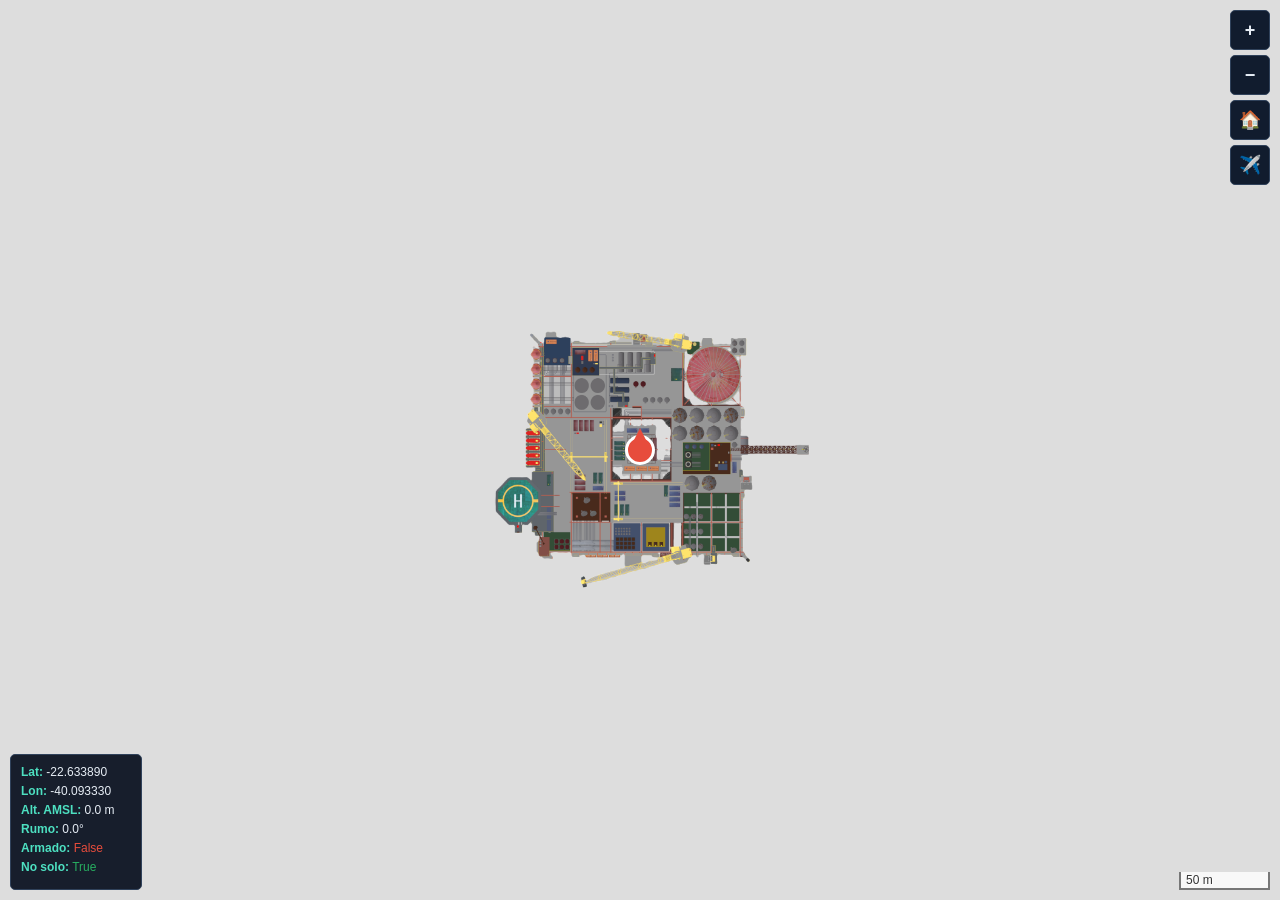
<file: drone_inspetor/gui/map.html>
<!DOCTYPE html>
<html>

<head>
    <title>Drone Inspector Map</title>
    <meta charset="utf-8" />
    <meta name="viewport" content="width=device-width, initial-scale=1.0">

    <!-- Leaflet CSS -->
    <link rel="stylesheet" href="./leaflet_local/leaflet.css" />

    <!-- Leaflet JavaScript -->
    <script src="./leaflet_local/leaflet.js"></script>
    <style>
        body {
            margin: 0;
            padding: 0;
            background-color: #0b1321;
            font-family: 'Segoe UI', Arial, sans-serif;
        }

        /* Otimizações CSS para performance */
        #map {
            height: 100vh;
            width: 100%;
            /* Aceleração por hardware */
            transform: translateZ(0);
            -webkit-transform: translateZ(0);
            will-change: transform;
        }

        /* Otimizar overlay da plataforma */
        .platform-overlay-optimized {
            /* Aceleração por hardware para a imagem */
            transform: translateZ(0);
            -webkit-transform: translateZ(0);
            will-change: transform, opacity;
            /* Otimizar renderização de imagem */
            image-rendering: -webkit-optimize-contrast;
            image-rendering: crisp-edges;
        }

        .zoom-controls {
            position: absolute;
            top: 10px;
            right: 10px;
            z-index: 1000;
            display: flex;
            flex-direction: column;
            gap: 5px;
        }

        .zoom-btn {
            width: 40px;
            height: 40px;
            background-color: #111c2e;
            color: #e6edf5;
            border: 1px solid #30425b;
            border-radius: 5px;
            font-size: 18px;
            font-weight: bold;
            cursor: pointer;
            display: flex;
            align-items: center;
            justify-content: center;
            transition: all 0.3s ease;
        }

        .zoom-btn:hover {
            background-color: #5a6c7d;
            border-color: #95a5a6;
        }

        .zoom-btn:active {
            background-color: #4a5568;
        }

        .drone-icon-container {
            width: 30px;
            height: 30px;
            /* Container não deve ter estilos visuais, apenas posicionamento */
        }

        .drone-icon-rotatable {
            width: 30px;
            height: 30px;
            background-color: #e74c3c;
            border: 3px solid #ffffff;
            border-radius: 50%;
            position: absolute;
            top: 0;
            left: 0;
            transform-origin: center center;
            box-sizing: border-box;
        }

        .drone-icon-rotatable::before {
            content: '';
            position: absolute;
            top: -10px;
            left: 50%;
            transform: translateX(-50%);
            width: 0;
            height: 0;
            border-left: 6px solid transparent;
            border-right: 6px solid transparent;
            border-bottom: 12px solid #e74c3c;
            pointer-events: none;
        }

        /* Remover background padrão do Leaflet para marcadores customizados */
        .home-marker,
        .inspection-marker {
            background: transparent !important;
            border: none !important;
            box-shadow: none !important;
        }

        /* Remover qualquer pseudo-elemento do Leaflet */
        .home-marker::before,
        .home-marker::after,
        .inspection-marker::before,
        .inspection-marker::after {
            display: none !important;
            content: none !important;
        }

        .info-panel {
            position: absolute;
            bottom: 10px;
            left: 10px;
            background-color: rgba(11, 19, 33, 0.94);
            color: #e6edf5;
            padding: 10px;
            border-radius: 5px;
            border: 1px solid #30425b;
            font-size: 12px;
            z-index: 1000;
            min-width: 110px;
        }

        .info-row {
            margin-bottom: 5px;
        }

        .info-label {
            font-weight: bold;
            color: #4de0c1;
        }

        .overlay-controls {
            position: absolute;
            top: 10px;
            left: 10px;
            z-index: 1000;
            background-color: rgba(11, 19, 33, 0.94);
            padding: 10px;
            border-radius: 5px;
            border: 1px solid #30425b;
        }

        .overlay-btn {
            background-color: #4de0c1;
            color: white;
            border: none;
            padding: 5px 10px;
            border-radius: 3px;
            cursor: pointer;
            margin-right: 5px;
            font-size: 12px;
        }

        .overlay-btn:hover {
            background-color: #2980b9;
        }

        .opacity-control {
            margin-top: 10px;
        }

        .opacity-control label {
            color: #e6edf5;
            font-size: 12px;
            display: block;
            margin-bottom: 5px;
        }

        .opacity-control input[type="range"] {
            width: 100%;
        }

        /* Ocultar atribuições do Leaflet */
        .leaflet-control-attribution {
            display: none !important;
        }

        /* Posicionar escala à direita */
        .leaflet-control-scale {
            margin-right: 10px !important;
            margin-bottom: 10px !important;
        }

        .leaflet-bottom.leaflet-right {
            display: flex;
            justify-content: flex-end;
        }
    </style>
</head>

<body>
    <div id="map"></div>

    <!-- Controles de zoom customizados -->
    <div class="zoom-controls">
        <button class="zoom-btn" onclick="zoomIn()" title="Zoom In">+</button>
        <button class="zoom-btn" onclick="zoomOut()" title="Zoom Out">−</button>
        <button class="zoom-btn" onclick="resetMapView()" title="Centralizar Mapa">🏠</button>
        <button class="zoom-btn" id="follow-btn" onclick="toggleFollowDrone()" title="Seguir Drone">✈️</button>
    </div>

    <!-- Controles do overlay -->
    <div class="overlay-controls" hidden="true">
        <span id="overlay-status" role="status">Loading</span>
        <button class="overlay-btn" onclick="toggleOverlay()">Toggle Overlay</button>
        <button class="overlay-btn" onclick="adjustOverlayBounds()">Adjust Bounds</button>
        <div class="opacity-control">
            <label>Opacity:</label>
            <input type="range" id="opacitySlider" min="0" max="100" value="100" onchange="changeOpacity(this.value)">
        </div>
    </div>

    <!-- Painel de informações -->
    <div class="info-panel">
        <div class="info-row">
            <span class="info-label">Lat:</span> <span id="drone-lat">-22.633890</span>
        </div>
        <div class="info-row">
            <span class="info-label">Lon:</span> <span id="drone-lon">-40.093330</span>
        </div>
        <div class="info-row">
            <span class="info-label">Alt. AMSL:</span> <span id="drone-alt">0.0</span> m
        </div>
        <div class="info-row">
            <span class="info-label">Rumo:</span> <span id="drone-heading">0.0</span>°
        </div>
        <div class="info-row">
            <span class="info-label">Armado:</span> <span id="drone-armed" style="color: #e74c3c;">False</span>
        </div>
        <div class="info-row">
            <span class="info-label">No solo:</span> <span id="drone-landed" style="color: #27ae60;">True</span>
        </div>
    </div>

    <script>
        // Coordenadas padrão (serão atualizadas via parâmetros)
        let defaultLat = -22.633890;
        let defaultLon = -40.093330;

        // Variáveis globais para o mapa e marcador
        let map;
        let droneMarker;
        let droneIcon;
        let platformOverlay;
        let overlayVisible = true;

        // Inicializar o mapa
        function initializeMap() {
            try {
                map = L.map('map', {
                    zoomControl: false,  // Desabilitar controles padrão
                    preferCanvas: true,  // Usar Canvas para melhor performance
                    zoomAnimation: true, // Animações de zoom mais rápidas
                    fadeAnimation: true, // Animações de fade otimizadas
                    markerZoomAnimation: true, // Animação de marcadores otimizada
                    maxZoom: 22,
                    minZoom: 1,
                    zoomSnap: 0.1,  // Permite zoom fracionário (incrementos de 0.25)
                    zoomDelta: 0.5   // Botões +/- incrementam 0.5 por clique
                }).setView([defaultLat, defaultLon], 18);

                // Adicionar camada de tiles CartoDB Voyager (sem ícones de POI como heliportos)
                L.tileLayer("https://{s}.basemaps.cartocdn.com/rastertiles/voyager/{z}/{x}/{y}{r}.png", {
                    attribution: "",
                    maxZoom: 22,
                    maxNativeZoom: 20,
                    tileSize: 256,
                    zoomOffset: 0,
                    detectRetina: true, // Suporte a telas de alta resolução
                    // Otimizações de performance
                    keepBuffer: 2, // Manter apenas 2 telas de buffer
                    updateWhenIdle: false, // Atualizar durante o movimento
                    updateWhenZooming: false, // Não atualizar durante zoom
                    updateInterval: 150, // Intervalo de atualização em ms
                    // Cache e loading otimizado
                    errorTileUrl: '[data-uri]', // Pixel transparente para erros
                    loadingTimeout: 3000, // Timeout de 3 segundos
                    // Subdomínios para paralelização
                    subdomains: ['a', 'b', 'c', 'd']
                }).addTo(map);

                // Coordenadas e configuração do overlay da plataforma
                let platformLat = -22.633910;
                let platformLon = -40.093330;

                // Ajustar o offset para metros reais
                // Área de 40.000 m² = aproximadamente 200m x 200m
                // 1 grau de latitude ≈ 111,132 metros (consistente com drone_node.py)
                // 1 grau de longitude varia com a latitude, mas aproximadamente 111,132 * cos(lat)
                let latOffset = 100 / 111132; // 100 metros em graus de latitude (200m total)
                let lonOffset = 96 / (111132 * Math.cos(platformLat * Math.PI / 180)); // 100 metros em graus de longitude (200m total)

                let platformBounds = [
                    [platformLat - latOffset, platformLon - lonOffset], // Southwest
                    [platformLat + latOffset, platformLon + lonOffset]  // Northeast
                ];

                // Tentar diferentes caminhos para a imagem
                let imagePaths = [
                    "./leaflet_local/mapa.png",
                    "./mapa.png",
                    "mapa.png",
                    "[data-uri]" // Pixel transparente como fallback
                ];

                // Função para testar se a imagem existe
                function testImagePath(path, callback) {
                    const img = new Image();
                    img.onload = function () {
                        callback(true, path);
                    };
                    img.onerror = function () {
                        callback(false, path);
                    };
                    img.src = path;
                }

                // Testar caminhos da imagem
                let pathIndex = 0;
                function tryNextPath() {
                    if (pathIndex >= imagePaths.length) {
                        console.error('Não foi possível carregar a imagem mapa.png de nenhum caminho');
                        document.getElementById('overlay-status').textContent = 'Image not found';
                        return;
                    }

                    testImagePath(imagePaths[pathIndex], function (success, path) {
                        if (success && pathIndex < imagePaths.length - 1) { // Não usar o fallback transparente se encontrou uma imagem real
                            console.log('Imagem encontrada em:', path);
                            createOverlay(path, platformBounds);
                        } else {
                            pathIndex++;
                            tryNextPath();
                        }
                    });
                }

                // Função para criar o overlay
                function createOverlay(imagePath, bounds) {
                    try {
                        platformOverlay = L.imageOverlay(imagePath, bounds, {
                            opacity: 1,
                            interactive: false, // Melhor performance - overlay não interativo
                            crossOrigin: "anonymous",
                            // Otimizações de performance
                            className: 'platform-overlay-optimized'
                        });

                        platformOverlay.on('load', function () {
                            console.log('Overlay carregado com sucesso!');
                            document.getElementById('overlay-status').textContent = 'Loaded';
                        });

                        platformOverlay.on('error', function () {
                            console.error('Erro ao carregar o overlay');
                            document.getElementById('overlay-status').textContent = 'Error loading';
                        });

                        platformOverlay.addTo(map);

                    } catch (error) {
                        console.error('Erro ao criar overlay:', error);
                        document.getElementById('overlay-status').textContent = 'Creation error';
                    }
                }

                // Iniciar teste dos caminhos
                tryNextPath();

                // Adicionar barra de escala posicionada à direita
                L.control.scale({
                    position: 'bottomright',
                    metric: true,
                    imperial: false
                }).addTo(map);

                // Ícone customizado do drone com estrutura HTML para rotação
                droneIcon = L.divIcon({
                    className: 'drone-icon-container',
                    html: '<div class="drone-icon-rotatable"></div>',
                    iconSize: [30, 30],
                    iconAnchor: [15, 15]
                });

                // Marcador do drone (zIndexOffset elevado para ficar acima dos outros marcadores)
                droneMarker = L.marker([defaultLat, defaultLon], {
                    icon: droneIcon,
                    zIndexOffset: 1000  // Maior prioridade visual
                }).addTo(map);

                // Configurar detecção de arraste para desabilitar modo seguir
                setupDragDetection();

                console.log('Mapa e marcador do drone inicializados com sucesso!');

            } catch (error) {
                console.error('Erro ao inicializar o mapa:', error);
            }
        }

        // Função para rotacionar o marcador do drone
        // O ícone usa estrutura: .drone-icon-container > .drone-icon-rotatable
        // Rotacionamos apenas o elemento interno para não afetar o posicionamento Leaflet
        function rotateDroneMarker(angle) {
            if (droneMarker && droneMarker._icon) {
                const rotatableElement = droneMarker._icon.querySelector('.drone-icon-rotatable');
                if (rotatableElement) {
                    rotatableElement.style.transform = `rotate(${angle}deg)`;
                }
            }
        }

        // Funções de controle do overlay
        function toggleOverlay() {
            if (platformOverlay) {
                if (overlayVisible) {
                    map.removeLayer(platformOverlay);
                    overlayVisible = false;
                    document.getElementById('overlay-status').textContent = 'Hidden';
                } else {
                    platformOverlay.addTo(map);
                    overlayVisible = true;
                    document.getElementById('overlay-status').textContent = 'Visible';
                }
            }
        }

        function changeOpacity(value) {
            if (platformOverlay) {
                platformOverlay.setOpacity(value / 100);
            }
        }

        function adjustOverlayBounds() {
            if (platformOverlay) {
                // Permitir que o usuário clique no mapa para redefinir os bounds
                let clicks = 0;
                let newBounds = [];

                function onMapClick(e) {
                    clicks++;
                    newBounds.push([e.latlng.lat, e.latlng.lng]);

                    if (clicks === 1) {
                        alert('Clique no segundo ponto (nordeste) para definir o novo bounds do overlay');
                    } else if (clicks === 2) {
                        map.off('click', onMapClick);

                        // Redefinir bounds do overlay
                        platformOverlay.setBounds(newBounds);
                        alert('Bounds do overlay ajustado!');
                        clicks = 0;
                        newBounds = [];
                    }
                }

                alert('Clique no primeiro ponto (sudoeste) para definir o novo bounds do overlay');
                map.on('click', onMapClick);
            }
        }

        // Funções de zoom
        function zoomIn() {
            if (map) {
                map.zoomIn();
            }
        }

        function zoomOut() {
            if (map) {
                map.zoomOut();
            }
        }

        // Função otimizada para atualizar posição do drone
        let lastUpdateTime = 0;
        const UPDATE_THROTTLE = 50; // Limitar atualizações a cada 50ms

        function updateDronePosition(lat, lon, alt, heading, speed) {
            // Throttling para evitar atualizações muito frequentes
            const now = Date.now();
            if (now - lastUpdateTime < UPDATE_THROTTLE) {
                return;
            }
            lastUpdateTime = now;

            if (!map || !droneMarker) {
                console.warn('Mapa ou marcador não inicializado');
                return;
            }

            try {
                // Usar requestAnimationFrame para animações mais suaves
                requestAnimationFrame(() => {
                    droneMarker.setLatLng([lat, lon]);
                    rotateDroneMarker(heading);

                    // Segue o drone se modo seguir estiver ativado
                    followDroneIfEnabled();

                    // Batch DOM updates
                    const latElement = document.getElementById('drone-lat');
                    const lonElement = document.getElementById('drone-lon');
                    const altElement = document.getElementById('drone-alt');
                    const headingElement = document.getElementById('drone-heading');

                    if (latElement) latElement.textContent = lat.toFixed(6);
                    if (lonElement) lonElement.textContent = lon.toFixed(6);
                    if (altElement) altElement.textContent = alt.toFixed(1);
                    if (headingElement) headingElement.textContent = heading.toFixed(1);
                });

            } catch (error) {
                console.error('Erro ao atualizar posição do drone:', error);
            }
        }

        // Função para definir coordenadas iniciais via parâmetros
        function setMapCenter(lat, lon, zoom = 18) {
            // Armazena os parâmetros para uso posterior ou imediato
            defaultLat = lat;
            defaultLon = lon;

            // Salva os parâmetros iniciais para resetMapView
            initialLat = lat;
            initialLon = lon;
            initialZoom = zoom;

            // Se o mapa ainda não existe, inicializa primeiro
            if (!map || !droneMarker) {
                console.log('setMapCenter: Mapa não existe, inicializando agora...');
                initializeMap();
            }

            // Verifica novamente após inicialização
            if (!map || !droneMarker) {
                console.warn('Falha ao inicializar mapa para setMapCenter');
                return;
            }

            try {
                map.setView([lat, lon], zoom);
                droneMarker.setLatLng([lat, lon]);

                const latElement = document.getElementById('drone-lat');
                const lonElement = document.getElementById('drone-lon');
                if (latElement) latElement.textContent = lat.toFixed(6);
                if (lonElement) lonElement.textContent = lon.toFixed(6);

                console.log('setMapCenter: Mapa centrado em', lat, lon, 'zoom', zoom);
            } catch (error) {
                console.error('Erro ao definir centro do mapa:', error);
            }
        }

        // Função para zoom programático
        function setZoom(level) {
            if (map) {
                map.setZoom(level);
            }
        }

        // ==================== MODO SEGUIR DRONE ====================
        let followModeEnabled = false;

        // Função para alternar modo seguir drone
        function toggleFollowDrone() {
            followModeEnabled = !followModeEnabled;
            const btn = document.getElementById('follow-btn');

            if (followModeEnabled) {
                btn.style.backgroundColor = '#27ae60';
                btn.style.color = 'white';
                // Centraliza imediatamente
                if (map && droneMarker) {
                    map.panTo(droneMarker.getLatLng());
                }
            } else {
                btn.style.backgroundColor = '';
                btn.style.color = '';
            }

            console.log('Modo seguir drone:', followModeEnabled ? 'ativado' : 'desativado');
        }

        // Função para seguir o drone (usada internamente no updateDronePosition)
        function followDroneIfEnabled() {
            if (followModeEnabled && map && droneMarker) {
                map.panTo(droneMarker.getLatLng());
            }
        }

        // Desabilitar follow mode quando usuário arrastar o mapa
        function setupDragDetection() {
            if (map) {
                map.on('dragstart', function () {
                    if (followModeEnabled) {
                        followModeEnabled = false;
                        const btn = document.getElementById('follow-btn');
                        if (btn) {
                            btn.style.backgroundColor = '';
                            btn.style.color = '';
                        }
                        console.log('Modo seguir drone desativado (mapa arrastado)');
                    }
                });
            }
        }

        // Variáveis para armazenar posição inicial (setada por setMapCenter)
        let initialLat = defaultLat;
        let initialLon = defaultLon;
        let initialZoom = 18;

        // Função para resetar o mapa para a visualização inicial
        function resetMapView() {
            if (!map) {
                console.warn('Mapa não inicializado para resetMapView');
                return;
            }

            try {
                map.setView([initialLat, initialLon], initialZoom);
                console.log('Mapa resetado para:', initialLat, initialLon, 'zoom:', initialZoom);
            } catch (error) {
                console.error('Erro ao resetar mapa:', error);
            }
        }

        // Função para atualizar status do drone (Armed/Landed)
        function updateDroneStatus(isArmed, isLanded) {
            const armedElement = document.getElementById('drone-armed');
            const landedElement = document.getElementById('drone-landed');

            if (armedElement) {
                armedElement.textContent = isArmed ? 'True' : 'False';
                armedElement.style.color = isArmed ? '#27ae60' : '#e74c3c';
            }

            if (landedElement) {
                landedElement.textContent = isLanded ? 'True' : 'False';
                landedElement.style.color = isLanded ? '#27ae60' : '#f39c12';
            }
        }

        // Expor funções para o Python
        window.updateDronePosition = updateDronePosition;
        window.updateDroneStatus = updateDroneStatus;
        window.setMapCenter = setMapCenter;
        window.setZoom = setZoom;
        window.toggleFollowDrone = toggleFollowDrone;
        window.resetMapView = resetMapView;
        window.zoomIn = zoomIn;
        window.zoomOut = zoomOut;
        window.toggleOverlay = toggleOverlay;
        window.changeOpacity = changeOpacity;
        window.adjustOverlayBounds = adjustOverlayBounds;

        // Funções de marcadores de missão
        window.addHomeMarker = addHomeMarker;
        window.removeHomeMarker = removeHomeMarker;
        window.addInspectionPoint = addInspectionPoint;
        window.clearMissionMarkers = clearMissionMarkers;

        // ==================== MARCADORES DE MISSÃO ====================

        // Array para armazenar marcadores de inspeção
        let inspectionMarkers = [];
        let homeMarker = null;

        // Função para adicionar marcador de home (H)
        function addHomeMarker(lat, lon) {
            if (!map) {
                console.warn('Mapa não inicializado para addHomeMarker');
                return;
            }

            // Remove marcador home anterior se existir
            if (homeMarker) {
                map.removeLayer(homeMarker);
            }

            // Cria ícone customizado "H" para home
            const homeIcon = L.divIcon({
                className: 'home-marker',
                html: '<div style="background-color: #9b59b6; color: white; width: 24px; height: 24px; border-radius: 50%; display: flex; align-items: center; justify-content: center; font-weight: bold; font-size: 14px; border: 2px solid white; box-shadow: 0 2px 4px rgba(0,0,0,0.3);">H</div>',
                iconSize: [24, 24],
                iconAnchor: [12, 12]
            });

            homeMarker = L.marker([lat, lon], { icon: homeIcon, zIndexOffset: 500 }).addTo(map);
            homeMarker.bindPopup('Home Position');
            console.log('Marcador Home adicionado em:', lat, lon);
        }

        // Função para remover marcador de home
        function removeHomeMarker() {
            if (!map) {
                return;
            }

            if (homeMarker) {
                map.removeLayer(homeMarker);
                homeMarker = null;
                console.log('Marcador Home removido');
            }
        }

        // Função para adicionar ponto de inspeção numerado
        function addInspectionPoint(index, lat, lon, isDetectionPoint) {
            if (!map) {
                console.warn('Mapa não inicializado para addInspectionPoint');
                return;
            }

            // Cor diferente para pontos de detecção
            const bgColor = isDetectionPoint ? '#e74c3c' : '#3498db';

            // Cria ícone numerado
            const pointIcon = L.divIcon({
                className: 'inspection-marker',
                html: `<div style="background-color: ${bgColor}; color: white; width: 22px; height: 22px; border-radius: 50%; display: flex; align-items: center; justify-content: center; font-weight: bold; font-size: 12px; border: 2px solid white; box-shadow: 0 2px 4px rgba(0,0,0,0.3);">${index}</div>`,
                iconSize: [22, 22],
                iconAnchor: [11, 11]
            });

            const marker = L.marker([lat, lon], { icon: pointIcon, zIndexOffset: 400 }).addTo(map);
            marker.bindPopup(`Ponto de Inspeção ${index}${isDetectionPoint ? ' (Detecção)' : ''}`);
            inspectionMarkers.push(marker);
            console.log('Ponto de inspeção', index, 'adicionado em:', lat, lon);
        }

        // Função para limpar todos os marcadores de missão
        function clearMissionMarkers() {
            if (!map) {
                console.warn('Mapa não inicializado para clearMissionMarkers');
                return;
            }

            // Remove marcadores de inspeção
            inspectionMarkers.forEach(marker => {
                map.removeLayer(marker);
            });
            inspectionMarkers = [];

            // Remove marcador home
            if (homeMarker) {
                map.removeLayer(homeMarker);
                homeMarker = null;
            }

            console.log('Marcadores de missão limpos');
        }

        // Expor novas funções para o Python
        window.addHomeMarker = addHomeMarker;
        window.removeHomeMarker = removeHomeMarker;
        window.addInspectionPoint = addInspectionPoint;
        window.clearMissionMarkers = clearMissionMarkers;


        // Função para aguardar o carregamento do Leaflet
        function waitForLeaflet(callback, maxAttempts = 50) {
            let attempts = 0;
            function checkLeaflet() {
                attempts++;
                if (typeof L !== 'undefined') {
                    console.log('Leaflet carregado com sucesso após ' + attempts + ' tentativas');
                    callback();
                } else if (attempts < maxAttempts) {
                    setTimeout(checkLeaflet, 100);
                } else {
                    console.error('Timeout aguardando Leaflet carregar');
                }
            }
            checkLeaflet();
        }

        // Inicializar quando o DOM estiver pronto E Leaflet estiver disponível
        document.addEventListener('DOMContentLoaded', function () {
            waitForLeaflet(initializeMap);
        });

        // Fallback caso o DOMContentLoaded já tenha passado
        if (document.readyState === 'complete' || document.readyState === 'interactive') {
            waitForLeaflet(initializeMap);
        }
    </script>
</body>

</html>
</file>
<file: drone_inspetor/gui/leaflet_local/leaflet.css>
/* required styles */

.leaflet-pane,
.leaflet-tile,
.leaflet-marker-icon,
.leaflet-marker-shadow,
.leaflet-tile-container,
.leaflet-pane > svg,
.leaflet-pane > canvas,
.leaflet-zoom-box,
.leaflet-image-layer,
.leaflet-layer {
	position: absolute;
	left: 0;
	top: 0;
	}
.leaflet-container {
	overflow: hidden;
	}
.leaflet-tile,
.leaflet-marker-icon,
.leaflet-marker-shadow {
	-webkit-user-select: none;
	   -moz-user-select: none;
	        user-select: none;
	  -webkit-user-drag: none;
	}
/* Prevents IE11 from highlighting tiles in blue */
.leaflet-tile::selection {
	background: transparent;
}
/* Safari renders non-retina tile on retina better with this, but Chrome is worse */
.leaflet-safari .leaflet-tile {
	image-rendering: -webkit-optimize-contrast;
	}
/* hack that prevents hw layers "stretching" when loading new tiles */
.leaflet-safari .leaflet-tile-container {
	width: 1600px;
	height: 1600px;
	-webkit-transform-origin: 0 0;
	transform-origin: 0 0;
	}
.leaflet-marker-icon,
.leaflet-marker-shadow {
	display: block;
	}
/* .leaflet-container svg: reset svg max-width decleration shipped in Joomla! (joomla.org) 3.x */
/* .leaflet-container img: map is broken in FF if you have max-width: 100% on tiles */
.leaflet-container .leaflet-overlay-pane svg {
	max-width: none !important;
	max-height: none !important;
	}
.leaflet-container .leaflet-marker-pane img,
.leaflet-container .leaflet-shadow-pane img,
.leaflet-container .leaflet-tile-pane img,
.leaflet-container img.leaflet-image-layer,
.leaflet-container .leaflet-tile {
	max-width: none !important;
	max-height: none !important;
	width: auto;
	padding: 0;
	}

.leaflet-container img.leaflet-tile {
	/* See: https://bugs.chromium.org/p/chromium/issues/detail?id=600120 */
	mix-blend-mode: plus-lighter;
}

.leaflet-container.leaflet-touch-zoom {
	-ms-touch-action: pan-x pan-y;
	touch-action: pan-x pan-y;
	}
.leaflet-container.leaflet-touch-drag {
	-ms-touch-action: pinch-zoom;
	/* Fallback for FF which doesn't support pinch-zoom */
	touch-action: none;
	touch-action: pinch-zoom;
}
.leaflet-container.leaflet-touch-drag.leaflet-touch-zoom {
	-ms-touch-action: none;
	touch-action: none;
}
.leaflet-container {
	-webkit-tap-highlight-color: transparent;
}
.leaflet-container a {
	-webkit-tap-highlight-color: rgba(51, 181, 229, 0.4);
}
.leaflet-tile {
	filter: inherit;
	visibility: hidden;
	}
.leaflet-tile-loaded {
	visibility: inherit;
	}
.leaflet-zoom-box {
	width: 0;
	height: 0;
	-moz-box-sizing: border-box;
	     box-sizing: border-box;
	z-index: 800;
	}
/* workaround for https://bugzilla.mozilla.org/show_bug.cgi?id=888319 */
.leaflet-overlay-pane svg {
	-moz-user-select: none;
    user-select: none;
	}

.leaflet-pane         { z-index: 400; }

.leaflet-tile-pane    { z-index: 200; }
.leaflet-overlay-pane { z-index: 400; }
.leaflet-shadow-pane  { z-index: 500; }
.leaflet-marker-pane  { z-index: 600; }
.leaflet-tooltip-pane   { z-index: 650; }
.leaflet-popup-pane   { z-index: 700; }

.leaflet-map-pane canvas { z-index: 100; }
.leaflet-map-pane svg    { z-index: 200; }

.leaflet-vml-shape {
	width: 1px;
	height: 1px;
	}
.lvml {
	behavior: url(#default#VML);
	display: inline-block;
	position: absolute;
	}


/* control positioning */

.leaflet-control {
	position: relative;
	z-index: 800;
	pointer-events: visiblePainted; /* IE 9-10 doesn't have auto */
	pointer-events: auto;
	}
.leaflet-top,
.leaflet-bottom {
	position: absolute;
	z-index: 1000;
	pointer-events: none;
	}
.leaflet-top {
	top: 0;
	}
.leaflet-right {
	right: 0;
	}
.leaflet-bottom {
	bottom: 0;
	}
.leaflet-left {
	left: 0;
	}
.leaflet-control {
	float: left;
	clear: both;
	}
.leaflet-right .leaflet-control {
	float: right;
	}
.leaflet-top .leaflet-control {
	margin-top: 10px;
	}
.leaflet-bottom .leaflet-control {
	margin-bottom: 10px;
	}
.leaflet-left .leaflet-control {
	margin-left: 10px;
	}
.leaflet-right .leaflet-control {
	margin-right: 10px;
	}


/* zoom and fade animations */

.leaflet-fade-anim .leaflet-popup {
	opacity: 0;
	-webkit-transition: opacity 0.2s linear;
	   -moz-transition: opacity 0.2s linear;
	        transition: opacity 0.2s linear;
	}
.leaflet-fade-anim .leaflet-map-pane .leaflet-popup {
	opacity: 1;
	}
.leaflet-zoom-animated {
	-webkit-transform-origin: 0 0;
	    -ms-transform-origin: 0 0;
	        transform-origin: 0 0;
	}
svg.leaflet-zoom-animated {
	will-change: transform;
}

.leaflet-zoom-anim .leaflet-zoom-animated {
	-webkit-transition: -webkit-transform 0.25s cubic-bezier(0,0,0.25,1);
	   -moz-transition:    -moz-transform 0.25s cubic-bezier(0,0,0.25,1);
	        transition:         transform 0.25s cubic-bezier(0,0,0.25,1);
	}
.leaflet-zoom-anim .leaflet-tile,
.leaflet-pan-anim .leaflet-tile {
	-webkit-transition: none;
	   -moz-transition: none;
	        transition: none;
	}

.leaflet-zoom-anim .leaflet-zoom-hide {
	visibility: hidden;
	}


/* cursors */

.leaflet-interactive {
	cursor: pointer;
	}
.leaflet-grab {
	cursor: -webkit-grab;
	cursor:    -moz-grab;
	cursor:         grab;
	}
.leaflet-crosshair,
.leaflet-crosshair .leaflet-interactive {
	cursor: crosshair;
	}
.leaflet-popup-pane,
.leaflet-control {
	cursor: auto;
	}
.leaflet-dragging .leaflet-grab,
.leaflet-dragging .leaflet-grab .leaflet-interactive,
.leaflet-dragging .leaflet-marker-draggable {
	cursor: move;
	cursor: -webkit-grabbing;
	cursor:    -moz-grabbing;
	cursor:         grabbing;
	}

/* marker & overlays interactivity */
.leaflet-marker-icon,
.leaflet-marker-shadow,
.leaflet-image-layer,
.leaflet-pane > svg path,
.leaflet-tile-container {
	pointer-events: none;
	}

.leaflet-marker-icon.leaflet-interactive,
.leaflet-image-layer.leaflet-interactive,
.leaflet-pane > svg path.leaflet-interactive,
svg.leaflet-image-layer.leaflet-interactive path {
	pointer-events: visiblePainted; /* IE 9-10 doesn't have auto */
	pointer-events: auto;
	}

/* visual tweaks */

.leaflet-container {
	background: #ddd;
	outline-offset: 1px;
	}
.leaflet-container a {
	color: #0078A8;
	}
.leaflet-zoom-box {
	border: 2px dotted #38f;
	background: rgba(255,255,255,0.5);
	}


/* general typography */
.leaflet-container {
	font-family: "Helvetica Neue", Arial, Helvetica, sans-serif;
	font-size: 12px;
	font-size: 0.75rem;
	line-height: 1.5;
	}


/* general toolbar styles */

.leaflet-bar {
	box-shadow: 0 1px 5px rgba(0,0,0,0.65);
	border-radius: 4px;
	}
.leaflet-bar a {
	background-color: #fff;
	border-bottom: 1px solid #ccc;
	width: 26px;
	height: 26px;
	line-height: 26px;
	display: block;
	text-align: center;
	text-decoration: none;
	color: black;
	}
.leaflet-bar a,
.leaflet-control-layers-toggle {
	background-position: 50% 50%;
	background-repeat: no-repeat;
	display: block;
	}
.leaflet-bar a:hover,
.leaflet-bar a:focus {
	background-color: #f4f4f4;
	}
.leaflet-bar a:first-child {
	border-top-left-radius: 4px;
	border-top-right-radius: 4px;
	}
.leaflet-bar a:last-child {
	border-bottom-left-radius: 4px;
	border-bottom-right-radius: 4px;
	border-bottom: none;
	}
.leaflet-bar a.leaflet-disabled {
	cursor: default;
	background-color: #f4f4f4;
	color: #bbb;
	}

.leaflet-touch .leaflet-bar a {
	width: 30px;
	height: 30px;
	line-height: 30px;
	}
.leaflet-touch .leaflet-bar a:first-child {
	border-top-left-radius: 2px;
	border-top-right-radius: 2px;
	}
.leaflet-touch .leaflet-bar a:last-child {
	border-bottom-left-radius: 2px;
	border-bottom-right-radius: 2px;
	}

/* zoom control */

.leaflet-control-zoom-in,
.leaflet-control-zoom-out {
	font: bold 18px 'Lucida Console', Monaco, monospace;
	text-indent: 1px;
	}

.leaflet-touch .leaflet-control-zoom-in, .leaflet-touch .leaflet-control-zoom-out  {
	font-size: 22px;
	}


/* layers control */

.leaflet-control-layers {
	box-shadow: 0 1px 5px rgba(0,0,0,0.4);
	background: #fff;
	border-radius: 5px;
	}
.leaflet-control-layers-toggle {
	background-image: url(images/layers.png);
	width: 36px;
	height: 36px;
	}
.leaflet-retina .leaflet-control-layers-toggle {
	background-image: url(images/layers-2x.png);
	background-size: 26px 26px;
	}
.leaflet-touch .leaflet-control-layers-toggle {
	width: 44px;
	height: 44px;
	}
.leaflet-control-layers .leaflet-control-layers-list,
.leaflet-control-layers-expanded .leaflet-control-layers-toggle {
	display: none;
	}
.leaflet-control-layers-expanded .leaflet-control-layers-list {
	display: block;
	position: relative;
	}
.leaflet-control-layers-expanded {
	padding: 6px 10px 6px 6px;
	color: #333;
	background: #fff;
	}
.leaflet-control-layers-scrollbar {
	overflow-y: scroll;
	overflow-x: hidden;
	padding-right: 5px;
	}
.leaflet-control-layers-selector {
	margin-top: 2px;
	position: relative;
	top: 1px;
	}
.leaflet-control-layers label {
	display: block;
	font-size: 13px;
	font-size: 1.08333em;
	}
.leaflet-control-layers-separator {
	height: 0;
	border-top: 1px solid #ddd;
	margin: 5px -10px 5px -6px;
	}

/* Default icon URLs */
.leaflet-default-icon-path { /* used only in path-guessing heuristic, see L.Icon.Default */
	background-image: url(images/marker-icon.png);
	}


/* attribution and scale controls */

.leaflet-container .leaflet-control-attribution {
	background: #fff;
	background: rgba(255, 255, 255, 0.8);
	margin: 0;
	}
.leaflet-control-attribution,
.leaflet-control-scale-line {
	padding: 0 5px;
	color: #333;
	line-height: 1.4;
	}
.leaflet-control-attribution a {
	text-decoration: none;
	}
.leaflet-control-attribution a:hover,
.leaflet-control-attribution a:focus {
	text-decoration: underline;
	}
.leaflet-attribution-flag {
	display: inline !important;
	vertical-align: baseline !important;
	width: 1em;
	height: 0.6669em;
	}
.leaflet-left .leaflet-control-scale {
	margin-left: 5px;
	}
.leaflet-bottom .leaflet-control-scale {
	margin-bottom: 5px;
	}
.leaflet-control-scale-line {
	border: 2px solid #777;
	border-top: none;
	line-height: 1.1;
	padding: 2px 5px 1px;
	white-space: nowrap;
	-moz-box-sizing: border-box;
	     box-sizing: border-box;
	background: rgba(255, 255, 255, 0.8);
	text-shadow: 1px 1px #fff;
	}
.leaflet-control-scale-line:not(:first-child) {
	border-top: 2px solid #777;
	border-bottom: none;
	margin-top: -2px;
	}
.leaflet-control-scale-line:not(:first-child):not(:last-child) {
	border-bottom: 2px solid #777;
	}

.leaflet-touch .leaflet-control-attribution,
.leaflet-touch .leaflet-control-layers,
.leaflet-touch .leaflet-bar {
	box-shadow: none;
	}
.leaflet-touch .leaflet-control-layers,
.leaflet-touch .leaflet-bar {
	border: 2px solid rgba(0,0,0,0.2);
	background-clip: padding-box;
	}


/* popup */

.leaflet-popup {
	position: absolute;
	text-align: center;
	margin-bottom: 20px;
	}
.leaflet-popup-content-wrapper {
	padding: 1px;
	text-align: left;
	border-radius: 12px;
	}
.leaflet-popup-content {
	margin: 13px 24px 13px 20px;
	line-height: 1.3;
	font-size: 13px;
	font-size: 1.08333em;
	min-height: 1px;
	}
.leaflet-popup-content p {
	margin: 17px 0;
	margin: 1.3em 0;
	}
.leaflet-popup-tip-container {
	width: 40px;
	height: 20px;
	position: absolute;
	left: 50%;
	margin-top: -1px;
	margin-left: -20px;
	overflow: hidden;
	pointer-events: none;
	}
.leaflet-popup-tip {
	width: 17px;
	height: 17px;
	padding: 1px;

	margin: -10px auto 0;
	pointer-events: auto;

	-webkit-transform: rotate(45deg);
	   -moz-transform: rotate(45deg);
	    -ms-transform: rotate(45deg);
	        transform: rotate(45deg);
	}
.leaflet-popup-content-wrapper,
.leaflet-popup-tip {
	background: white;
	color: #333;
	box-shadow: 0 3px 14px rgba(0,0,0,0.4);
	}
.leaflet-container a.leaflet-popup-close-button {
	position: absolute;
	top: 0;
	right: 0;
	border: none;
	text-align: center;
	width: 24px;
	height: 24px;
	font: 16px/24px Tahoma, Verdana, sans-serif;
	color: #757575;
	text-decoration: none;
	background: transparent;
	}
.leaflet-container a.leaflet-popup-close-button:hover,
.leaflet-container a.leaflet-popup-close-button:focus {
	color: #585858;
	}
.leaflet-popup-scrolled {
	overflow: auto;
	}

.leaflet-oldie .leaflet-popup-content-wrapper {
	-ms-zoom: 1;
	zoom: 1;
	}
.leaflet-oldie .leaflet-popup-tip {
	width: 24px;
	margin: 0 auto;

	-ms-filter: "progid:DXImageTransform.Microsoft.Matrix(M11=0.70710678, M12=0.70710678, M21=-0.70710678, M22=0.70710678)";
	filter: progid:DXImageTransform.Microsoft.Matrix(M11=0.70710678, M12=0.70710678, M21=-0.70710678, M22=0.70710678);
	}

.leaflet-oldie .leaflet-control-zoom,
.leaflet-oldie .leaflet-control-layers,
.leaflet-oldie .leaflet-popup-content-wrapper,
.leaflet-oldie .leaflet-popup-tip {
	border: 1px solid #999;
	}


/* div icon */

.leaflet-div-icon {
	background: #fff;
	border: 1px solid #666;
	}


/* Tooltip */
/* Base styles for the element that has a tooltip */
.leaflet-tooltip {
	position: absolute;
	padding: 6px;
	background-color: #fff;
	border: 1px solid #fff;
	border-radius: 3px;
	color: #222;
	white-space: nowrap;
	-webkit-user-select: none;
	-moz-user-select: none;
	-ms-user-select: none;
	user-select: none;
	pointer-events: none;
	box-shadow: 0 1px 3px rgba(0,0,0,0.4);
	}
.leaflet-tooltip.leaflet-interactive {
	cursor: pointer;
	pointer-events: auto;
	}
.leaflet-tooltip-top:before,
.leaflet-tooltip-bottom:before,
.leaflet-tooltip-left:before,
.leaflet-tooltip-right:before {
	position: absolute;
	pointer-events: none;
	border: 6px solid transparent;
	background: transparent;
	content: "";
	}

/* Directions */

.leaflet-tooltip-bottom {
	margin-top: 6px;
}
.leaflet-tooltip-top {
	margin-top: -6px;
}
.leaflet-tooltip-bottom:before,
.leaflet-tooltip-top:before {
	left: 50%;
	margin-left: -6px;
	}
.leaflet-tooltip-top:before {
	bottom: 0;
	margin-bottom: -12px;
	border-top-color: #fff;
	}
.leaflet-tooltip-bottom:before {
	top: 0;
	margin-top: -12px;
	margin-left: -6px;
	border-bottom-color: #fff;
	}
.leaflet-tooltip-left {
	margin-left: -6px;
}
.leaflet-tooltip-right {
	margin-left: 6px;
}
.leaflet-tooltip-left:before,
.leaflet-tooltip-right:before {
	top: 50%;
	margin-top: -6px;
	}
.leaflet-tooltip-left:before {
	right: 0;
	margin-right: -12px;
	border-left-color: #fff;
	}
.leaflet-tooltip-right:before {
	left: 0;
	margin-left: -12px;
	border-right-color: #fff;
	}

/* Printing */

@media print {
	/* Prevent printers from removing background-images of controls. */
	.leaflet-control {
		-webkit-print-color-adjust: exact;
		print-color-adjust: exact;
		}
	}
</file>
